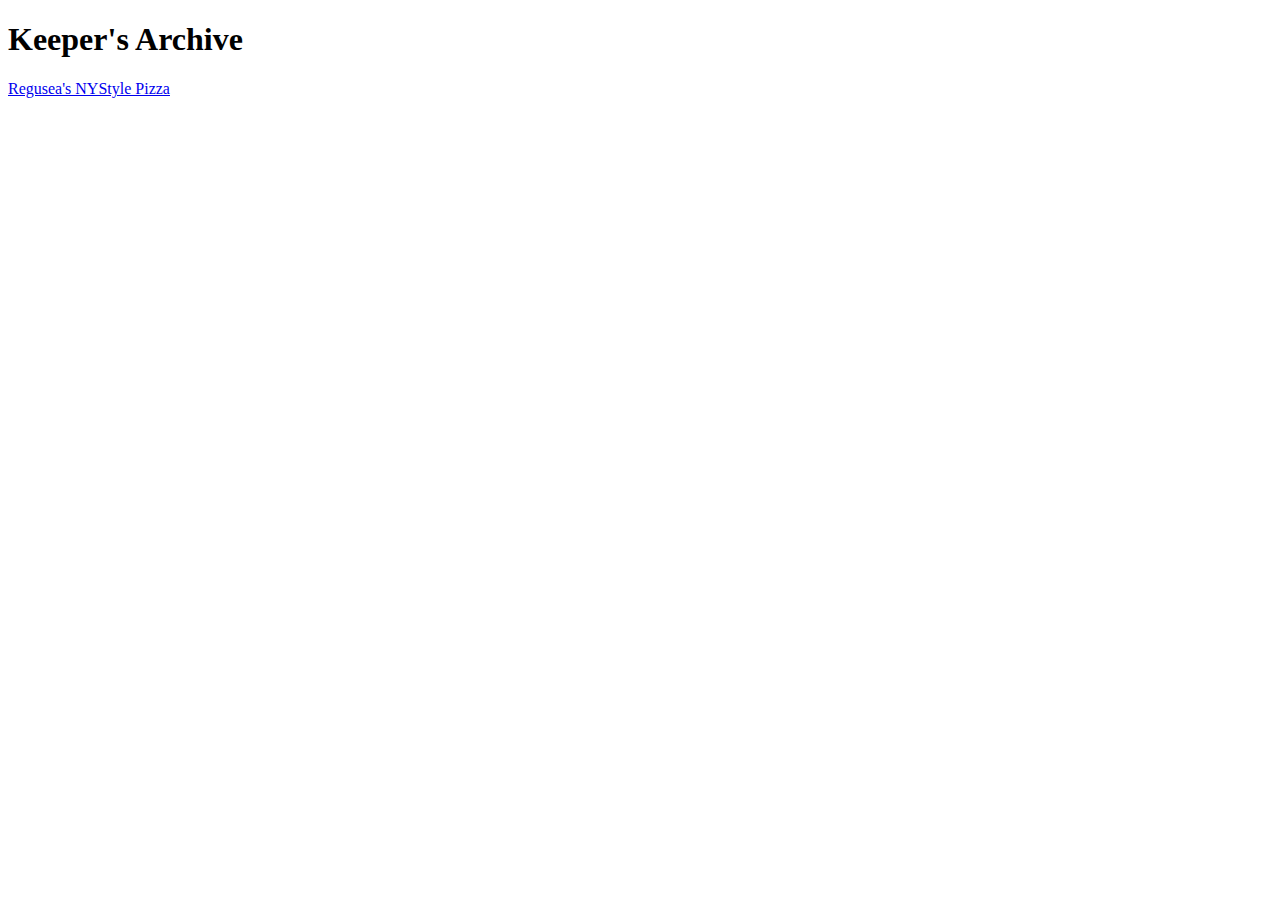
<file: index.html>
<!DOCTYPE html>
<html lang="en">
<head>
    <meta charset="UTF-8">
    <meta http-equiv="X-UA-Compatible" content="IE=edge">
    <meta name="viewport" content="width=device-width, initial-scale=1.0">
    <title>Cam's Notings</title>
</head>
<body>
    <h1>Keeper's Archive</h1>

    <a href="recipies/NYpizza.html">Regusea's NYStyle Pizza</a>
    
</body>
</html>
</file>
